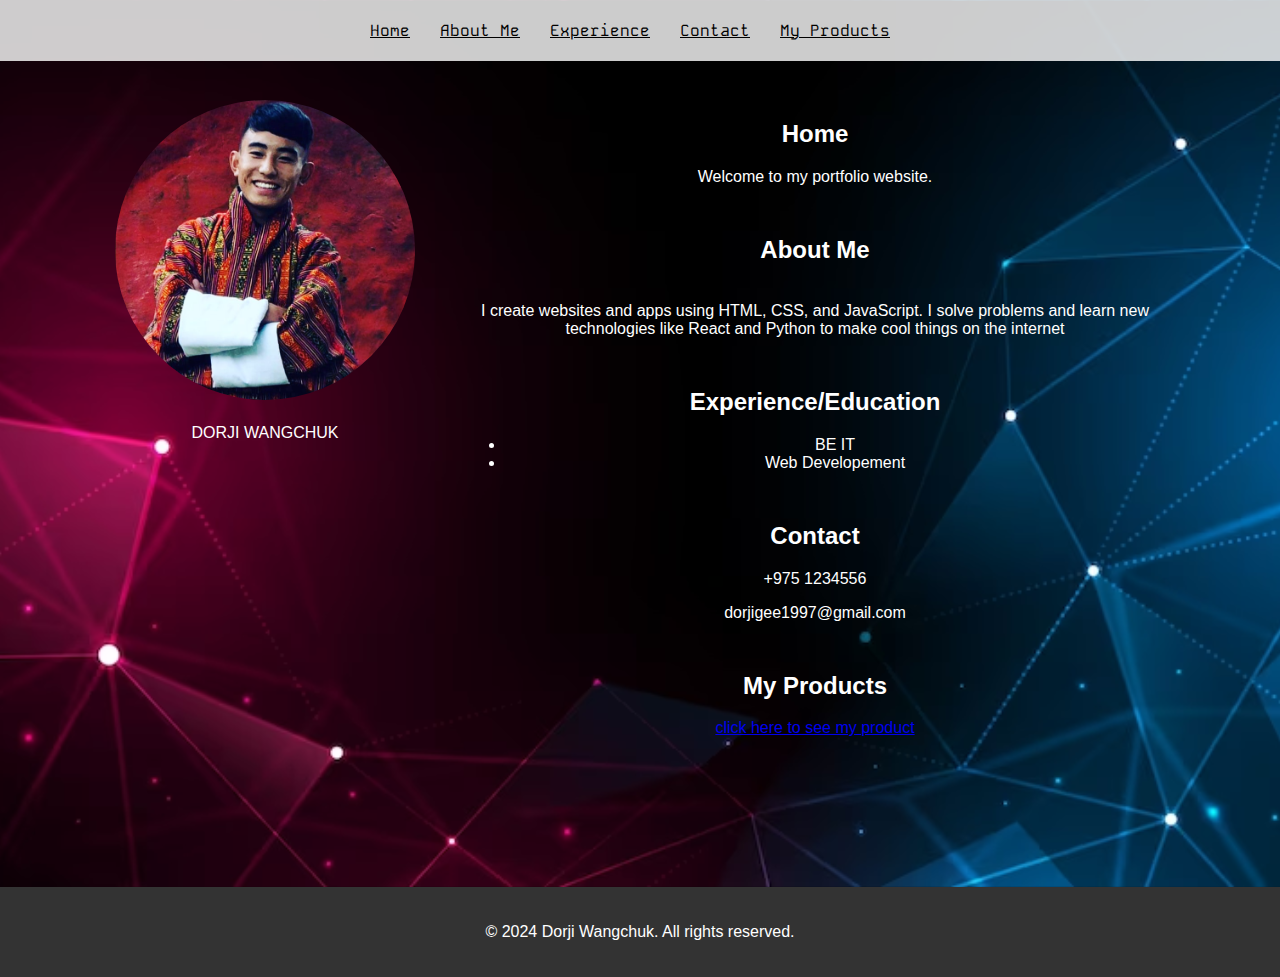
<file: index.html>
<!DOCTYPE html>
<html lang="en">
<head>
    <meta charset="UTF-8">
    <meta name="viewport" content="width=device-width, initial-scale=1.0">
    <link rel="preconnect" href="https://fonts.googleapis.com">
<link rel="preconnect" href="https://fonts.gstatic.com" crossorigin>
<link href="https://fonts.googleapis.com/css2?family=Anton&family=Honk&family=Josefin+Sans:ital,wght@0,100..700;1,100..700&family=Kode+Mono:wght@400..700&family=Playfair+Display:ital,wght@0,400..900;1,400..900&display=swap" rel="stylesheet">
    <title>My Portfolio</title>
    <link rel="stylesheet" href="style.css">

</head>
<body>
    <header>
        <nav style="color: black;">
            <ul>
                <li><a href="#" style="color: black;">Home</a></li>
                <li><a href="#" style="color: black;">About Me</a></li>
                <li><a href="#" style="color: black;">Experience</a></li>
                <li><a href="#" style="color: black;">Contact</a></li>
                <li><a href="#" style="color: black;">My Products</a></li>
            </ul>
        </nav>
        <div class="content">
            <div class="profile">
                <img src="IM/IMG_20210710_140203_187.jpg" alt="Profile Picture">
                <p>DORJI WANGCHUK</p>
            </div>
            <div class="main-content">
                <section id="home" class="section">
                    <h2>Home</h2>
                    <p>Welcome to my portfolio website.</p>
                </section>
                <section id="about" class="section">
                    <h2>About Me</h2>
                    <p><br>I create websites and apps using HTML, CSS, and JavaScript. I solve problems and learn new technologies like React and Python to make cool things on the internet</p>
                </section>
                <section id="experience" class="section">
                    <h2>Experience/Education</h2>
                    <p><ul>
                        <li>BE IT </li>
                        <li>Web Developement</li>
                    </ul></p>
                </section>
                <section id="contact" class="section">
                    <h2>Contact</h2>
                    <p>+975 1234556</p>
                    <p>dorjigee1997@gmail.com</p>
                </section>
                <section id="products" class="section">
                    <h2>My Products</h2>
                    <p> <a href="product.html">click here to see my product</a></p>
                </section>
            </div>
        </div>
    </header>
    <footer>
        <p>&copy; 2024 Dorji Wangchuk. All rights reserved.</p>
    </footer>
</body>
</html>
</file>
<file: style.css>
body {
    margin: 0;
    padding: 0;
    font-family: Arial, sans-serif;
}
header {
    background-image: url(IM/BAC.avif);
    background-size: cover;
    background-position: center;
    padding: 50px 0;
    position: relative;
    color: white;
    text-align: center;
}
nav {
    background-color: rgba(255, 255, 255, 0.8);
    position: absolute;
    width: 100%;
    top: 0;
    left: 0;
    padding: 20px 0;
    font-family: 'Kode Mono', Courier, monospace;

}
nav ul {
    list-style-type: none;
    margin: 0;
    padding: 0;
}
nav ul li {
    display: inline;
    margin-right: 20px;
}
.content {
    display: flex;
    flex-wrap: wrap;
    justify-content: center;
    align-items: flex-start;
    padding: 50px;
}
.profile {
    flex: 1;
    max-width: 300px;
    margin-right: 50px;
}
.profile img {
    width: 100%;
    border-radius: 50%;
}
.profile p {
    margin-top: 20px;
}
.main-content {
    flex: 2;
    max-width: 700px;
}
.section {
    margin-bottom: 50px;
}
footer {
    background-color: #333;
    color: white;
    text-align: center;
    padding: 20px 0;
}
</file>
